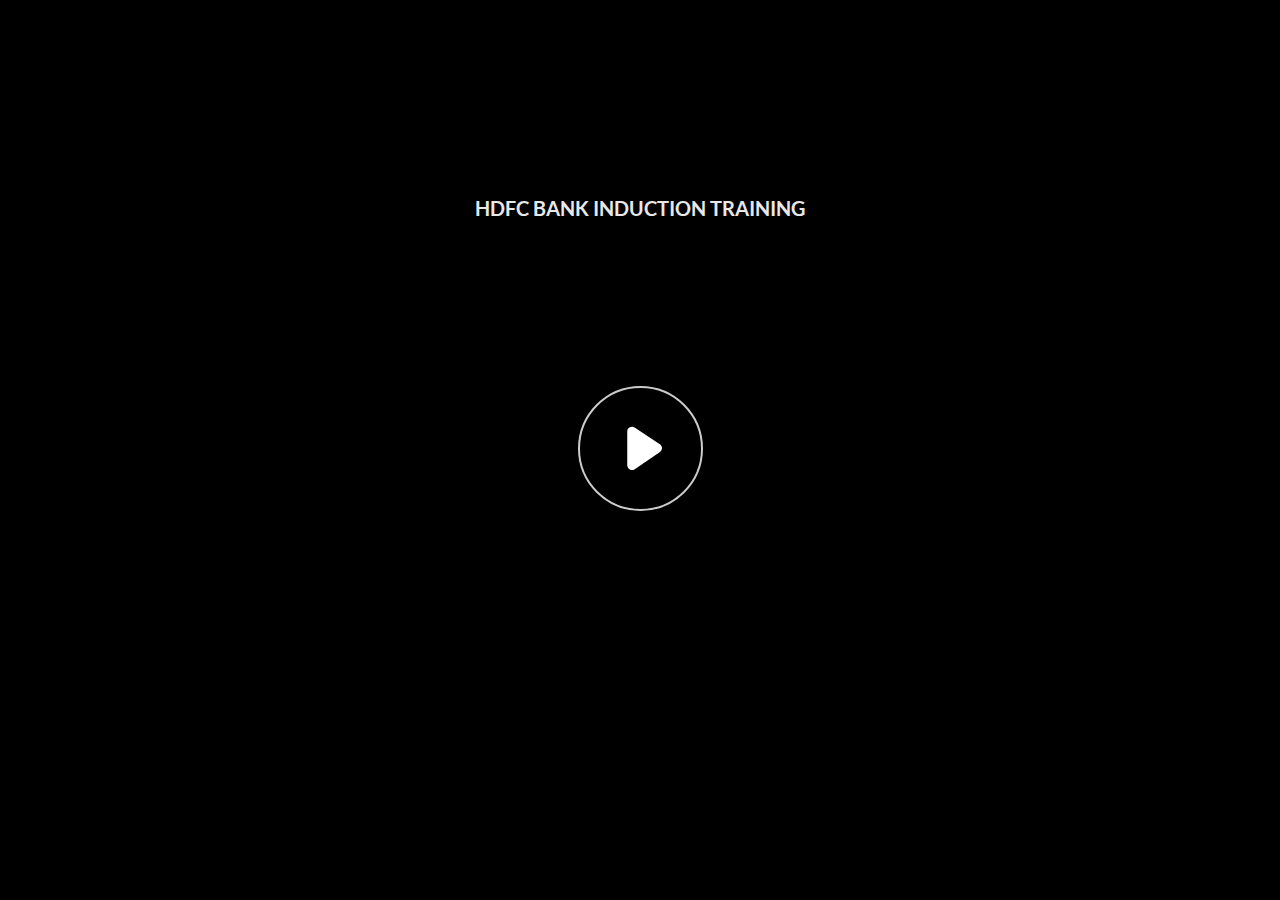
<file: index.html>
﻿<!doctype html>
<html lang="en-US">
<head>
  <meta charset="utf-8">
  <!-- Created using Storyline 360 - http://www.articulate.com  -->
  <!-- version: 3.71.29339.0 -->
  <title>HDFC BANK INDUCTION TRAINING</title>
  <meta http-equiv="x-ua-compatible" content="IE=edge"/>
  <meta name="viewport" content="width=device-width,initial-scale=1,user-scalable=no,shrink-to-fit=no,minimal-ui"/>
  <meta name="apple-mobile-web-app-capable" content="yes"/>
  <style>
    html, body { height: 100%; padding: 0; margin: 0 }
    #app { height: 100%; width: 100%; }
  </style>

  <script>
    window.DS = {};
    window.globals = {
      DATA_PATH_BASE: '',
      HAS_FRAME: true,
      HAS_SLIDE: true,

      lmsPresent: false,
      tinCanPresent: false,
      cmi5Present: false,
      aoSupport: false,
      scale: 'noscale',
      captureRc: false,
      browserSize: 'optimal',
      bgColor: '#FFFFFF',
      features: 'AccessibleVideo,ConnectionMessages,FullScreenToggle,InsertSvgPicture,LayerPresentAsDialog,MultipleQuizTracking,UpdatedScrollingPanels,UpdatedThemeEditor',
      themeName: 'unified',
      preloaderColor: '#8C8C8C',
      suppressAnalytics: false,
      productChannel: 'stable',
      publishSource: 'storyline',
      aid: 'aid|d13d8583-a3df-4112-bb4b-80dec82e8f7a',
      cid: 'f4d2c128-8d4c-4571-8607-385ae6ec117c',
      playerVersion: '3.71.29339.0',
      publishTimestamp: '2023-02-07T05:16:39.5298721Z',
      maxIosVideoElements: 10,
      connectionSettings: { message: 'You%20are%20offline.%20Trying%20to%20reconnect...', useDarkTheme: true },

      
      parseParams: function(qs) {
        if (window.globals.parsedParams != null) {
          return window.globals.parsedParams;
        }
        qs = (qs || window.location.search.substr(1)).split('+').join(' ');
        var params = {},
            tokens,
            re = /[?&]?([^=]+)=([^&]*)/g;

        while (tokens = re.exec(qs)) {
          params[decodeURIComponent(tokens[1]).trim()] =
            decodeURIComponent(tokens[2]).trim();
        }
        window.globals.parsedParams = params;
        return params;
      }

    };
  </script>
  <script>
    var isIe11 = ('ActiveXObject' in window || window.MSBlobBuilder != null)
      && window.msCrypto != null && !window.ActiveXObject;
    if (isIe11) {
      window.globals.unsupportedBrowser = true;
      document.write(atob('[base64]'));
    }
  </script>
  
  <script>window.THREE = { };</script>
  
</head>
<body style="background: #FFFFFF" class="cs-HTML theme-unified">
  <!-- 360 -->
  <script>!function(e){var i=/iPhone/i,o=/iPod/i,n=/iPad/i,t=/(?=.*\bAndroid\b)(?=.*\bMobile\b)/i,d=/Android/i,s=/(?=.*\bAndroid\b)(?=.*\bSD4930UR\b)/i,b=/(?=.*\bAndroid\b)(?=.*\b(?:KFOT|KFTT|KFJWI|KFJWA|KFSOWI|KFTHWI|KFTHWA|KFAPWI|KFAPWA|KFARWI|KFASWI|KFSAWI|KFSAWA)\b)/i,r=/IEMobile/i,h=/(?=.*\bWindows\b)(?=.*\bARM\b)/i,a=/BlackBerry/i,l=/BB10/i,p=/Opera Mini/i,f=/(CriOS|Chrome)(?=.*\bMobile\b)/i,u=/(?=.*\bFirefox\b)(?=.*\bMobile\b)/i,c=new RegExp("(?:Nexus 7|BNTV250|Kindle Fire|Silk|GT-P1000)","i"),w=function(e,i){return e.test(i)},A=function(e){var A=e||navigator.userAgent,v=A.split("[FBAN");if(void 0!==v[1]&&(A=v[0]),this.apple={phone:w(i,A),ipod:w(o,A),tablet:!w(i,A)&&w(n,A),device:w(i,A)||w(o,A)||w(n,A)},this.amazon={phone:w(s,A),tablet:!w(s,A)&&w(b,A),device:w(s,A)||w(b,A)},this.android={phone:w(s,A)||w(t,A),tablet:!w(s,A)&&!w(t,A)&&(w(b,A)||w(d,A)),device:w(s,A)||w(b,A)||w(t,A)||w(d,A)},this.windows={phone:w(r,A),tablet:w(h,A),device:w(r,A)||w(h,A)},this.other={blackberry:w(a,A),blackberry10:w(l,A),opera:w(p,A),firefox:w(u,A),chrome:w(f,A),device:w(a,A)||w(l,A)||w(p,A)||w(u,A)||w(f,A)},this.seven_inch=w(c,A),this.any=this.apple.device||this.android.device||this.windows.device||this.other.device||this.seven_inch,this.phone=this.apple.phone||this.android.phone||this.windows.phone,this.tablet=this.apple.tablet||this.android.tablet||this.windows.tablet,"undefined"==typeof window)return this},v=function(){var e=new A;return e.Class=A,e};"undefined"!=typeof module&&module.exports&&"undefined"==typeof window?module.exports=A:"undefined"!=typeof module&&module.exports&&"undefined"!=typeof window?module.exports=v():"function"==typeof define&&define.amd?define("isMobile",[],e.isMobile=v()):e.isMobile=v()}(this);
    window.isMobile.apple.tablet = window.isMobile.apple.tablet ||
      (navigator.platform === 'MacIntel' && navigator.maxTouchPoints > 1);
    window.isMobile.apple.device = window.isMobile.apple.device || window.isMobile.apple.tablet;
    window.isMobile.tablet = window.isMobile.tablet || window.isMobile.apple.tablet;
    window.isMobile.any = window.isMobile.any || window.isMobile.apple.tablet;
  </script>

  <div id="focus-sink" tabindex="-1"></div>

  <div id="preso"></div>
  <script>
    (function() {

      var classTypes = [ 'desktop', 'mobile', 'phone', 'tablet' ];

      var addDeviceClasses = function(prefix, testObj) {
        var curr, i;
        for (i = 0; i < classTypes.length; i++) {
          curr = classTypes[i];
          if (testObj[curr]) {
            document.body.classList.add(prefix + curr);
          }
        }
      };

      var params = window.globals.parseParams(),
          isDevicePreview = params.devicepreview === '1',
          isPhoneOverride = params.deviceType === 'phone' || (isDevicePreview && params.phone == '1'),
          isTabletOverride = (params.deviceType === 'tablet' || isDevicePreview) && !isPhoneOverride,
          isMobileOverride = isPhoneOverride || isTabletOverride;

      var deviceView = {
        desktop: !window.isMobile.any && !isMobileOverride,
        mobile: window.isMobile.any || isMobileOverride,
        phone: isPhoneOverride || (window.isMobile.phone && !isTabletOverride),
        tablet: isTabletOverride || window.isMobile.tablet
      };

      window.globals.deviceView = deviceView;
      window.isMobile.desktop = !window.isMobile.any;
      window.isMobile.mobile = window.isMobile.any;

      addDeviceClasses('view-', deviceView);

    })();
  </script>
  
  <script src='story_content/user.js' type=text/javascript></script>
  <div class="slide-loader"></div>

  <script>
    var doc = document, loader = doc.body.querySelector('.slide-loader'); [ 1, 2, 3 ].forEach(function(n) { var d = doc.createElement('div'); d.style.backgroundColor = window.globals.preloaderColor; d.classList.add('mobile-loader-dot'); d.classList.add('dot' + n); loader.appendChild(d); });
  </script>

  <div class="mobile-load-title-overlay" style="display: none">
    <div class="mobile-load-title">HDFC BANK INDUCTION TRAINING</div>
  </div>

  <div class="mobile-chrome-warning"></div>

  
<style>
  .warn-connection-dialog {
    display: none;
    background: transparent;
    pointer-events: none;
    position: fixed;
    left: 0;
    top: 0;
    width: 100%;
    height: 100%;
    z-index: 999;
  }

  .warn-connection-content {
    border-radius: 4px;
    background: white;
    border: 1px solid #E7E7E7;
    color: #333333;
    box-shadow: 0 2px 4px rgba(0, 0, 0, 0.25);
    transition: all 150ms ease-out;
    position: absolute;
    white-space: nowrap;
  }

  .view-phone.is-landscape .warn-connection-content {
    left: 23px;
    bottom: 23px;
  }

  .view-tablet.is-landscape .warn-connection-content {
    left: 50%;
    top: 20px;
    transform: translateX(-50%);
  }

  .is-portrait .warn-connection-content {
    transform: translate(-50%, calc(-100% - 15px));
  }

  .warn-connection-content p {
    display: inline-block;
    margin: 0 8px 0 0;
    line-height: 33px;
    font-size: 11px;
  }

  .warn-connection-content svg {
    position: relative;
    vertical-align: middle;
    margin: 0 2px 2px 8px;
  }

  .view-desktop .warn-connection-content {
    left: 1.5em;
    bottom: 1.5em;
  }

  .view-desktop .warn-connection-content p {
    font-size: 1.1em;
  }

  .is-offline .warn-connection-dialog {
    display: block;
  }

  .is-offline .cs-panel * {
    pointer-events: none !important;
  }

  .is-offline .cs-panel {
    pointer-events: all !important;
  }

  .is-offline #nav-controls * {
    pointer-events: none !important;
  }

  .is-offline #nav-controls {
    pointer-events: all !important;
  }
</style>

<div class="warn-connection-dialog">
  <div class="warn-connection-content">
    <svg width="17" height="15" viewBox="0 0 17 15" xmlns="http://www.w3.org/2000/svg">
      <path fill="#8F0000" stroke="white" d="M16.07,12.98 L15.88,12.23 L9.51,1.21 C8.97,0.26,7.6,0.26,7.06,1.21 L0.69,12.23 C0.15,13.16,0.81,14.36,1.91,14.36 H14.65 C15.47,14.36,16.05,13.7,16.07,12.98 Z"/>
      <path fill="white" stroke="white" d="M8.58,5.5 C8.35,5.28,8.5,5.35,8.21,5.32 C8.09,5.35,7.97,5.49,7.96,5.67 C7.97,5.79,7.98,5.92,7.98,6.04 L7.98,6.04 C7.99,6.17,8,6.31,8.01,6.43 L8.01,6.44 C8.03,6.92,8.06,7.41,8.09,7.9 L8.09,7.9 C8.12,8.39,8.14,8.88,8.17,9.37 C8.17,9.39,8.18,9.42,8.2,9.44 C8.23,9.46,8.25,9.47,8.28,9.47 C8.31,9.47,8.34,9.46,8.35,9.44 C8.37,9.43,8.38,9.4,8.39,9.35 L8.39,9.34 C8.39,9.24,8.4,9.15,8.4,9.05 L8.4,9.05 C8.41,8.96,8.41,8.86,8.42,8.75 C8.43,8.44,8.45,8.12,8.47,7.81 L8.47,7.81 C8.49,7.49,8.51,7.18,8.53,6.87 C8.55,6.46,8.56,6.05,8.59,5.64 L8.6,5.62 C8.6,5.57,8.59,5.53,8.58,5.5 L8.21,5.32 Z"/>
      <circle fill="white" stroke="white" cx="8.3" cy="11.35" r="0.3"/>
    </svg>
    <p>You are offline. Trying to reconnect...</p>
  </div>
</div>

<script>
  (function() {
    window.DS.connection = {
      warningShown: false,
      assets: {},
      loadingAssetGroup: false,
      retryDelay: 500
    };

    // @TODO this is POC code and can be cleaned up a bit more if we move forward
    // with the feature



    // The `window.globals.features` variable must be set in `webpack.dev.config` when testing locally - it is not enough
    // to have it in the data - but it must be set there as well.
    var useConnectionMessages = window.AbortController != null &&
      window.location.protocol != 'file:' &&
      window.globals.features.indexOf('ConnectionMessages') != -1;

    window.DS.connection.useConnectionMessages = useConnectionMessages

    var assetCount = 0;
    var checkLoadedId;
    var connectionSettings = window.globals.connectionSettings;

    if (useConnectionMessages && connectionSettings != null) {
      var contentEl = document.querySelector('.warn-connection-content');
      var messageEl = contentEl.querySelector('p')

      if (connectionSettings.useDarkTheme) {
        contentEl.style.borderColor = '#BABBBA';
        contentEl.style.backgroundColor = '#282828';
        contentEl.style.color = '#FFFFFF';
      }

      if (connectionSettings.message != null) {
        messageEl.textContent = window.decodeURIComponent(connectionSettings.message);
      }
    }

    function checkAssetsReady() {
      for (var i in DS.connection.assets) {
        if (!DS.connection.assets[i].success) {
          return false;
        }
      }
      return true;
    }

    function stopAssetGroup() {
      if (!useConnectionMessages) { return; }

      assetCount = 0;

      DS.connection.oldAssetGroup = DS.connection.assets;
      DS.connection.assets = {};
      DS.connection.loadingAssetGroup = false;
      clearInterval(checkLoadedId);
    }

    function startAssetGroup() {
      if (!useConnectionMessages) { return; }
      var ticks = 0;
      clearInterval(checkLoadedId);
      checkLoadedId = setInterval(function() {
        var loaded = 0;
        if (assetCount === 0 && loaded === 0) {
          clearInterval(checkLoadedId);
          return;
        }

        for (var i in DS.connection.assets) {
          if (DS.connection.assets[i].success) {
            loaded++;
          }
        }

        if (assetCount === loaded && checkAssetsReady()) {
          for (var i in DS.connection.assets) {
            if (DS.connection.assets[i].action) {
              DS.connection.assets[i].action();
            }
          }
          hideWarning();
          stopAssetGroup();
        }
      }, 100)
    }

    function requiredAsset(url, action, retry, type) {
      if (!useConnectionMessages) { return; }
      if (DS.connection.assets[url]) { return; }

      DS.connection.assets[url] = {
        success: false, action: action, retry: retry, type: type
      };
      assetCount = Object.keys(DS.connection.assets).length;
      if (!DS.connection.loadingAssetGroup) {
        startAssetGroup();
      }
      DS.connection.loadingAssetGroup = true;
    }

    function assetLoaded(url) {
      if (!useConnectionMessages) { return; }
      if (DS.connection.assets[url]) {
        DS.connection.assets[url].success = true;
      }
    }

    function assetFailed(url) {
      if (!useConnectionMessages) { return; }
      if (!DS.connection.assets[url]) {
        if (/\.js$/.test(url)) {
          setTimeout(function() {
            if (DS.connection.lastSlideLoaded != null) {
              DS.connection.lastSlideLoaded();
            }
          }, DS.connection.retryDelay);
        }
        return;
      }
      if (!DS.connection.warningShown) { showWarning(); }
      if (DS.connection.assets[url].retry) {
        setTimeout(function() {
          if (!DS.connection.assets[url].success) {
            DS.connection.assets[url].retry()
          }
        }, DS.connection.retryDelay);
      }
    }

    function hideWarning() {
      document.body.classList.remove('is-offline');
      DS.connection.warningShown = false;
    }
    DS.connection.hideWarning = hideWarning

    function showWarning(btn) {
      document.body.classList.add('is-offline')
      DS.connection.warningShown = true;
      updateWarningPosition();
    }

    function updateWarningPosition() {
      if (!DS.connection.warningShown) {
        return;
      }

      var isPortrait = document.body.classList.contains('is-portrait');
      var warningEl = document.querySelector('.warn-connection-content');

      if (isPortrait) {
        var slide = document.querySelector('.primary-slide');
        var slideRect = slide.getBoundingClientRect();

        warningEl.style.top = `${slideRect.top}px`
        warningEl.style.left = `${slideRect.left + slideRect.width / 2}px`
      } else {
        warningEl.style.top = null;
        warningEl.style.left = null;
      }

      window.requestAnimationFrame(updateWarningPosition);
    }

    // these will all be noops if the feature flag isn't set in
    // the data and `window.globals.features`
    DS.connection.requiredAsset = requiredAsset;
    DS.connection.assetLoaded = assetLoaded;
    DS.connection.assetFailed = assetFailed;
    DS.connection.stopAssetGroup = stopAssetGroup;
    DS.connection.startAssetGroup = startAssetGroup;
  })();
</script>


  <script>
    
    if (window.autoSpider && window.vInterfaceObject) {
      document.querySelector('.mobile-load-title-overlay').style.display = 'none';
    }
  </script>

  

  <link rel="stylesheet" href="html5/data/css/output.min.css" data-noprefix/>
</body>
<script src="html5/lib/scripts/bootstrapper.min.js"></script>
</html>
</file>
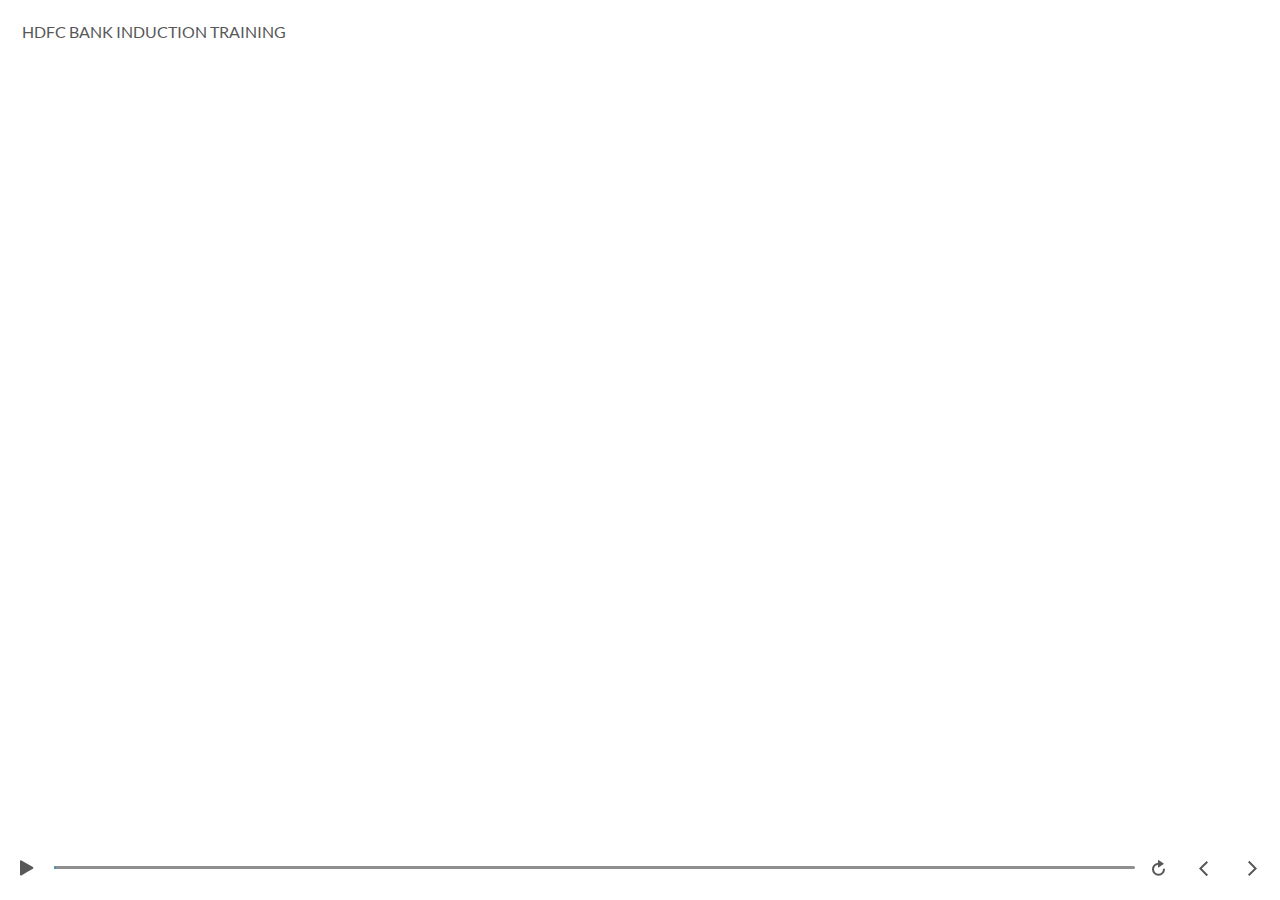
<file: index_lms.html>
<!doctype html>
<html lang="en-US">
<head>
  <meta charset="utf-8">
  <!-- Created using Storyline 360 - http://www.articulate.com  -->
  <!-- version: 3.71.29339.0 -->
  <title>HDFC BANK INDUCTION TRAINING</title>
  <meta http-equiv="x-ua-compatible" content="IE=edge"/>
  <meta name="viewport" content="width=device-width,initial-scale=1,user-scalable=no,shrink-to-fit=no,minimal-ui"/>
  <meta name="apple-mobile-web-app-capable" content="yes"/>
  <style>
    html, body { height: 100%; padding: 0; margin: 0 }
    #app { height: 100%; width: 100%; }
  </style>

  <script>
    window.DS = {};
    window.globals = {
      DATA_PATH_BASE: '',
      HAS_FRAME: true,
      HAS_SLIDE: true,

      lmsPresent: true,
      tinCanPresent: false,
      cmi5Present: false,
      aoSupport: false,
      scale: 'noscale',
      captureRc: false,
      browserSize: 'optimal',
      bgColor: '#FFFFFF',
      features: 'AccessibleVideo,ConnectionMessages,FullScreenToggle,InsertSvgPicture,LayerPresentAsDialog,MultipleQuizTracking,UpdatedScrollingPanels,UpdatedThemeEditor',
      themeName: 'unified',
      preloaderColor: '#8C8C8C',
      suppressAnalytics: false,
      productChannel: 'stable',
      publishSource: 'storyline',
      aid: 'aid|d13d8583-a3df-4112-bb4b-80dec82e8f7a',
      cid: 'f4d2c128-8d4c-4571-8607-385ae6ec117c',
      playerVersion: '3.71.29339.0',
      publishTimestamp: '2023-02-07T05:16:39.6283760Z',
      maxIosVideoElements: 10,
      connectionSettings: { message: 'You%20are%20offline.%20Trying%20to%20reconnect...', useDarkTheme: true },

      
      parseParams: function(qs) {
        if (window.globals.parsedParams != null) {
          return window.globals.parsedParams;
        }
        qs = (qs || window.location.search.substr(1)).split('+').join(' ');
        var params = {},
            tokens,
            re = /[?&]?([^=]+)=([^&]*)/g;

        while (tokens = re.exec(qs)) {
          params[decodeURIComponent(tokens[1]).trim()] =
            decodeURIComponent(tokens[2]).trim();
        }
        window.globals.parsedParams = params;
        return params;
      }

    };
  </script>
  <script>
    var isIe11 = ('ActiveXObject' in window || window.MSBlobBuilder != null)
      && window.msCrypto != null && !window.ActiveXObject;
    if (isIe11) {
      window.globals.unsupportedBrowser = true;
      document.write(atob('[base64]'));
    }
  </script>
  <script src="lms/scormdriver.js" charset="utf-8"></script>
  <script>window.THREE = { };</script>
  
</head>
<body style="background: #FFFFFF" class="cs-HTML theme-unified">
  <!-- 360 -->
  <script>!function(e){var i=/iPhone/i,o=/iPod/i,n=/iPad/i,t=/(?=.*\bAndroid\b)(?=.*\bMobile\b)/i,d=/Android/i,s=/(?=.*\bAndroid\b)(?=.*\bSD4930UR\b)/i,b=/(?=.*\bAndroid\b)(?=.*\b(?:KFOT|KFTT|KFJWI|KFJWA|KFSOWI|KFTHWI|KFTHWA|KFAPWI|KFAPWA|KFARWI|KFASWI|KFSAWI|KFSAWA)\b)/i,r=/IEMobile/i,h=/(?=.*\bWindows\b)(?=.*\bARM\b)/i,a=/BlackBerry/i,l=/BB10/i,p=/Opera Mini/i,f=/(CriOS|Chrome)(?=.*\bMobile\b)/i,u=/(?=.*\bFirefox\b)(?=.*\bMobile\b)/i,c=new RegExp("(?:Nexus 7|BNTV250|Kindle Fire|Silk|GT-P1000)","i"),w=function(e,i){return e.test(i)},A=function(e){var A=e||navigator.userAgent,v=A.split("[FBAN");if(void 0!==v[1]&&(A=v[0]),this.apple={phone:w(i,A),ipod:w(o,A),tablet:!w(i,A)&&w(n,A),device:w(i,A)||w(o,A)||w(n,A)},this.amazon={phone:w(s,A),tablet:!w(s,A)&&w(b,A),device:w(s,A)||w(b,A)},this.android={phone:w(s,A)||w(t,A),tablet:!w(s,A)&&!w(t,A)&&(w(b,A)||w(d,A)),device:w(s,A)||w(b,A)||w(t,A)||w(d,A)},this.windows={phone:w(r,A),tablet:w(h,A),device:w(r,A)||w(h,A)},this.other={blackberry:w(a,A),blackberry10:w(l,A),opera:w(p,A),firefox:w(u,A),chrome:w(f,A),device:w(a,A)||w(l,A)||w(p,A)||w(u,A)||w(f,A)},this.seven_inch=w(c,A),this.any=this.apple.device||this.android.device||this.windows.device||this.other.device||this.seven_inch,this.phone=this.apple.phone||this.android.phone||this.windows.phone,this.tablet=this.apple.tablet||this.android.tablet||this.windows.tablet,"undefined"==typeof window)return this},v=function(){var e=new A;return e.Class=A,e};"undefined"!=typeof module&&module.exports&&"undefined"==typeof window?module.exports=A:"undefined"!=typeof module&&module.exports&&"undefined"!=typeof window?module.exports=v():"function"==typeof define&&define.amd?define("isMobile",[],e.isMobile=v()):e.isMobile=v()}(this);
    window.isMobile.apple.tablet = window.isMobile.apple.tablet ||
      (navigator.platform === 'MacIntel' && navigator.maxTouchPoints > 1);
    window.isMobile.apple.device = window.isMobile.apple.device || window.isMobile.apple.tablet;
    window.isMobile.tablet = window.isMobile.tablet || window.isMobile.apple.tablet;
    window.isMobile.any = window.isMobile.any || window.isMobile.apple.tablet;
  </script>

  <div id="focus-sink" tabindex="-1"></div>

  <div id="preso"></div>
  <script>
    (function() {

      var classTypes = [ 'desktop', 'mobile', 'phone', 'tablet' ];

      var addDeviceClasses = function(prefix, testObj) {
        var curr, i;
        for (i = 0; i < classTypes.length; i++) {
          curr = classTypes[i];
          if (testObj[curr]) {
            document.body.classList.add(prefix + curr);
          }
        }
      };

      var params = window.globals.parseParams(),
          isDevicePreview = params.devicepreview === '1',
          isPhoneOverride = params.deviceType === 'phone' || (isDevicePreview && params.phone == '1'),
          isTabletOverride = (params.deviceType === 'tablet' || isDevicePreview) && !isPhoneOverride,
          isMobileOverride = isPhoneOverride || isTabletOverride;

      var deviceView = {
        desktop: !window.isMobile.any && !isMobileOverride,
        mobile: window.isMobile.any || isMobileOverride,
        phone: isPhoneOverride || (window.isMobile.phone && !isTabletOverride),
        tablet: isTabletOverride || window.isMobile.tablet
      };

      window.globals.deviceView = deviceView;
      window.isMobile.desktop = !window.isMobile.any;
      window.isMobile.mobile = window.isMobile.any;

      addDeviceClasses('view-', deviceView);

    })();
  </script>
  
  <script src='story_content/user.js' type=text/javascript></script>
  <div class="slide-loader"></div>

  <script>
    var doc = document, loader = doc.body.querySelector('.slide-loader'); [ 1, 2, 3 ].forEach(function(n) { var d = doc.createElement('div'); d.style.backgroundColor = window.globals.preloaderColor; d.classList.add('mobile-loader-dot'); d.classList.add('dot' + n); loader.appendChild(d); });
  </script>

  <div class="mobile-load-title-overlay" style="display: none">
    <div class="mobile-load-title">HDFC BANK INDUCTION TRAINING</div>
  </div>

  <div class="mobile-chrome-warning"></div>

  
<style>
  .warn-connection-dialog {
    display: none;
    background: transparent;
    pointer-events: none;
    position: fixed;
    left: 0;
    top: 0;
    width: 100%;
    height: 100%;
    z-index: 999;
  }

  .warn-connection-content {
    border-radius: 4px;
    background: white;
    border: 1px solid #E7E7E7;
    color: #333333;
    box-shadow: 0 2px 4px rgba(0, 0, 0, 0.25);
    transition: all 150ms ease-out;
    position: absolute;
    white-space: nowrap;
  }

  .view-phone.is-landscape .warn-connection-content {
    left: 23px;
    bottom: 23px;
  }

  .view-tablet.is-landscape .warn-connection-content {
    left: 50%;
    top: 20px;
    transform: translateX(-50%);
  }

  .is-portrait .warn-connection-content {
    transform: translate(-50%, calc(-100% - 15px));
  }

  .warn-connection-content p {
    display: inline-block;
    margin: 0 8px 0 0;
    line-height: 33px;
    font-size: 11px;
  }

  .warn-connection-content svg {
    position: relative;
    vertical-align: middle;
    margin: 0 2px 2px 8px;
  }

  .view-desktop .warn-connection-content {
    left: 1.5em;
    bottom: 1.5em;
  }

  .view-desktop .warn-connection-content p {
    font-size: 1.1em;
  }

  .is-offline .warn-connection-dialog {
    display: block;
  }

  .is-offline .cs-panel * {
    pointer-events: none !important;
  }

  .is-offline .cs-panel {
    pointer-events: all !important;
  }

  .is-offline #nav-controls * {
    pointer-events: none !important;
  }

  .is-offline #nav-controls {
    pointer-events: all !important;
  }
</style>

<div class="warn-connection-dialog">
  <div class="warn-connection-content">
    <svg width="17" height="15" viewBox="0 0 17 15" xmlns="http://www.w3.org/2000/svg">
      <path fill="#8F0000" stroke="white" d="M16.07,12.98 L15.88,12.23 L9.51,1.21 C8.97,0.26,7.6,0.26,7.06,1.21 L0.69,12.23 C0.15,13.16,0.81,14.36,1.91,14.36 H14.65 C15.47,14.36,16.05,13.7,16.07,12.98 Z"/>
      <path fill="white" stroke="white" d="M8.58,5.5 C8.35,5.28,8.5,5.35,8.21,5.32 C8.09,5.35,7.97,5.49,7.96,5.67 C7.97,5.79,7.98,5.92,7.98,6.04 L7.98,6.04 C7.99,6.17,8,6.31,8.01,6.43 L8.01,6.44 C8.03,6.92,8.06,7.41,8.09,7.9 L8.09,7.9 C8.12,8.39,8.14,8.88,8.17,9.37 C8.17,9.39,8.18,9.42,8.2,9.44 C8.23,9.46,8.25,9.47,8.28,9.47 C8.31,9.47,8.34,9.46,8.35,9.44 C8.37,9.43,8.38,9.4,8.39,9.35 L8.39,9.34 C8.39,9.24,8.4,9.15,8.4,9.05 L8.4,9.05 C8.41,8.96,8.41,8.86,8.42,8.75 C8.43,8.44,8.45,8.12,8.47,7.81 L8.47,7.81 C8.49,7.49,8.51,7.18,8.53,6.87 C8.55,6.46,8.56,6.05,8.59,5.64 L8.6,5.62 C8.6,5.57,8.59,5.53,8.58,5.5 L8.21,5.32 Z"/>
      <circle fill="white" stroke="white" cx="8.3" cy="11.35" r="0.3"/>
    </svg>
    <p>You are offline. Trying to reconnect...</p>
  </div>
</div>

<script>
  (function() {
    window.DS.connection = {
      warningShown: false,
      assets: {},
      loadingAssetGroup: false,
      retryDelay: 500
    };

    // @TODO this is POC code and can be cleaned up a bit more if we move forward
    // with the feature



    // The `window.globals.features` variable must be set in `webpack.dev.config` when testing locally - it is not enough
    // to have it in the data - but it must be set there as well.
    var useConnectionMessages = window.AbortController != null &&
      window.location.protocol != 'file:' &&
      window.globals.features.indexOf('ConnectionMessages') != -1;

    window.DS.connection.useConnectionMessages = useConnectionMessages

    var assetCount = 0;
    var checkLoadedId;
    var connectionSettings = window.globals.connectionSettings;

    if (useConnectionMessages && connectionSettings != null) {
      var contentEl = document.querySelector('.warn-connection-content');
      var messageEl = contentEl.querySelector('p')

      if (connectionSettings.useDarkTheme) {
        contentEl.style.borderColor = '#BABBBA';
        contentEl.style.backgroundColor = '#282828';
        contentEl.style.color = '#FFFFFF';
      }

      if (connectionSettings.message != null) {
        messageEl.textContent = window.decodeURIComponent(connectionSettings.message);
      }
    }

    function checkAssetsReady() {
      for (var i in DS.connection.assets) {
        if (!DS.connection.assets[i].success) {
          return false;
        }
      }
      return true;
    }

    function stopAssetGroup() {
      if (!useConnectionMessages) { return; }

      assetCount = 0;

      DS.connection.oldAssetGroup = DS.connection.assets;
      DS.connection.assets = {};
      DS.connection.loadingAssetGroup = false;
      clearInterval(checkLoadedId);
    }

    function startAssetGroup() {
      if (!useConnectionMessages) { return; }
      var ticks = 0;
      clearInterval(checkLoadedId);
      checkLoadedId = setInterval(function() {
        var loaded = 0;
        if (assetCount === 0 && loaded === 0) {
          clearInterval(checkLoadedId);
          return;
        }

        for (var i in DS.connection.assets) {
          if (DS.connection.assets[i].success) {
            loaded++;
          }
        }

        if (assetCount === loaded && checkAssetsReady()) {
          for (var i in DS.connection.assets) {
            if (DS.connection.assets[i].action) {
              DS.connection.assets[i].action();
            }
          }
          hideWarning();
          stopAssetGroup();
        }
      }, 100)
    }

    function requiredAsset(url, action, retry, type) {
      if (!useConnectionMessages) { return; }
      if (DS.connection.assets[url]) { return; }

      DS.connection.assets[url] = {
        success: false, action: action, retry: retry, type: type
      };
      assetCount = Object.keys(DS.connection.assets).length;
      if (!DS.connection.loadingAssetGroup) {
        startAssetGroup();
      }
      DS.connection.loadingAssetGroup = true;
    }

    function assetLoaded(url) {
      if (!useConnectionMessages) { return; }
      if (DS.connection.assets[url]) {
        DS.connection.assets[url].success = true;
      }
    }

    function assetFailed(url) {
      if (!useConnectionMessages) { return; }
      if (!DS.connection.assets[url]) {
        if (/\.js$/.test(url)) {
          setTimeout(function() {
            if (DS.connection.lastSlideLoaded != null) {
              DS.connection.lastSlideLoaded();
            }
          }, DS.connection.retryDelay);
        }
        return;
      }
      if (!DS.connection.warningShown) { showWarning(); }
      if (DS.connection.assets[url].retry) {
        setTimeout(function() {
          if (!DS.connection.assets[url].success) {
            DS.connection.assets[url].retry()
          }
        }, DS.connection.retryDelay);
      }
    }

    function hideWarning() {
      document.body.classList.remove('is-offline');
      DS.connection.warningShown = false;
    }
    DS.connection.hideWarning = hideWarning

    function showWarning(btn) {
      document.body.classList.add('is-offline')
      DS.connection.warningShown = true;
      updateWarningPosition();
    }

    function updateWarningPosition() {
      if (!DS.connection.warningShown) {
        return;
      }

      var isPortrait = document.body.classList.contains('is-portrait');
      var warningEl = document.querySelector('.warn-connection-content');

      if (isPortrait) {
        var slide = document.querySelector('.primary-slide');
        var slideRect = slide.getBoundingClientRect();

        warningEl.style.top = `${slideRect.top}px`
        warningEl.style.left = `${slideRect.left + slideRect.width / 2}px`
      } else {
        warningEl.style.top = null;
        warningEl.style.left = null;
      }

      window.requestAnimationFrame(updateWarningPosition);
    }

    // these will all be noops if the feature flag isn't set in
    // the data and `window.globals.features`
    DS.connection.requiredAsset = requiredAsset;
    DS.connection.assetLoaded = assetLoaded;
    DS.connection.assetFailed = assetFailed;
    DS.connection.stopAssetGroup = stopAssetGroup;
    DS.connection.startAssetGroup = startAssetGroup;
  })();
</script>


  <script>
    
    if (window.autoSpider && window.vInterfaceObject) {
      document.querySelector('.mobile-load-title-overlay').style.display = 'none';
    }
  </script>

  

  <link rel="stylesheet" href="html5/data/css/output.min.css" data-noprefix/>
</body>
<script src="html5/lib/scripts/bootstrapper.min.js"></script>
</html>
</file>
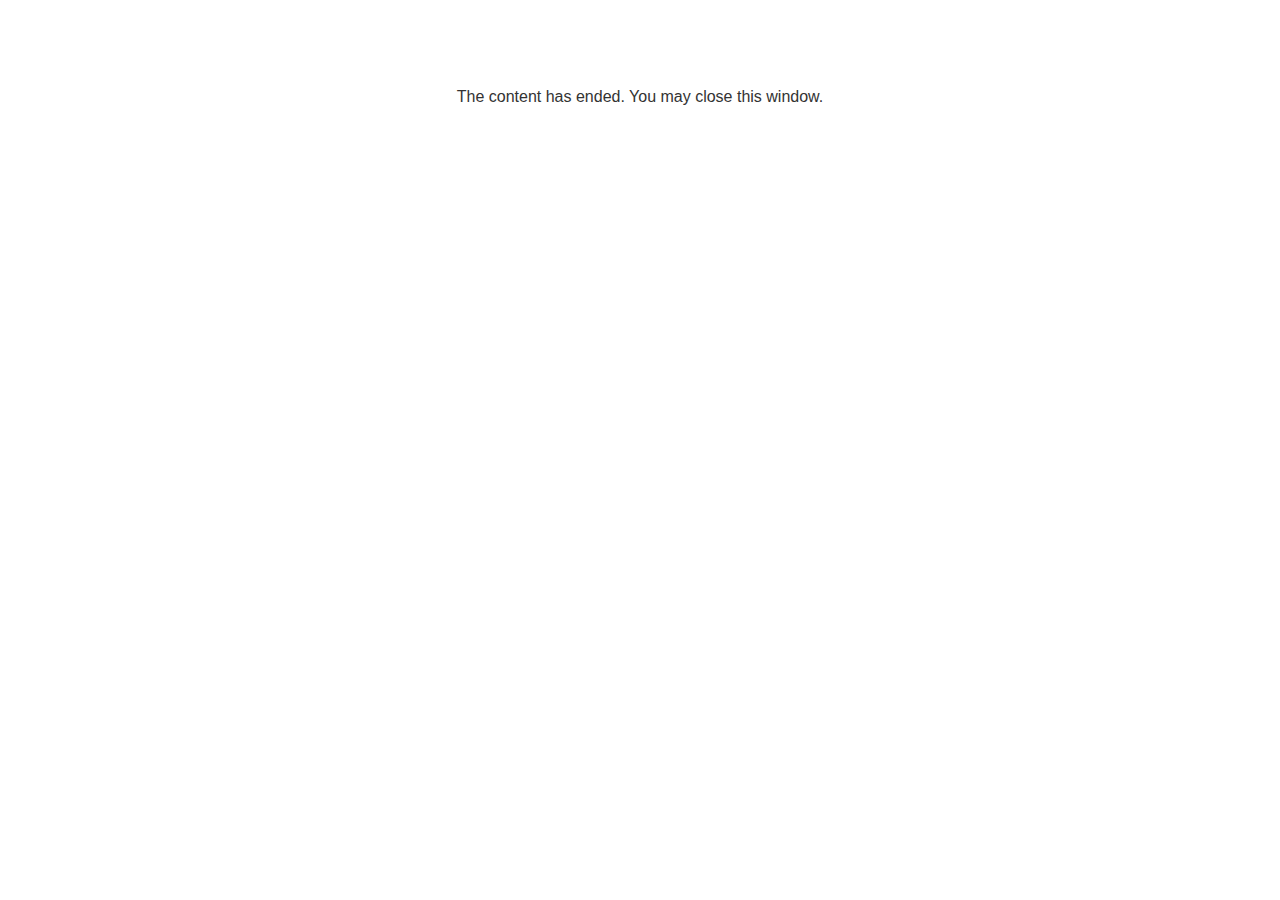
<file: lms/goodbye.html>
<!doctype html>
<html>
<body style="background-color: #ffffff;">

<p role="alert" style="color: #333333;font-family: Lato, articulate, tahoma, arial;font-size: medium;text-align: center;">
<br><br><br><br>
The content has ended. You may close this window.
</p>

</body>
</html>
</file>
<file: html5/data/css/output.min.css>
@font-face {
  font-family: 'LatoBold Charset1_ BoldDE179155';
  src: url('[data-uri]');
  font-style: normal;
  font-weight: normal;
}
@font-face {
  font-family: 'Lato Charset1_ 66G7vFecCED5CC9B';
  src: url('[data-uri]');
  font-style: normal;
  font-weight: normal;
}
@font-face {
  font-family: 'Open Sans Charset1_ 6fVE3EF630B';
  src: url('[data-uri]');
  font-style: normal;
  font-weight: normal;
}
@font-face {
  font-family: 'Open SansBold CharsBold379F8AE8';
  src: url('[data-uri]');
  font-style: normal;
  font-weight: normal;
}
@font-face {
  font-family: 'Symbol Charset1_ 645X8c5E255A29';
  src: url('[data-uri]');
  font-style: normal;
  font-weight: normal;
}
@font-face {
  font-family: 'Open SansItalic CItalicB1BAC312';
  src: url('[data-uri]');
  font-style: normal;
  font-weight: normal;
}
@font-face {
  font-family: 'Open Sans Charset0_v9TY33EDE6F2';
  src: url('[data-uri]');
  font-style: normal;
  font-weight: normal;
}
@font-face {
  font-family: 'Open SansBold CharsBoldE47A47C6';
  src: url('[data-uri]');
  font-style: normal;
  font-weight: normal;
}
@font-face {
  font-family: 'Symbol Charset0_v5lJRVOBDCB5E16';
  src: url('[data-uri]');
  font-style: normal;
  font-weight: normal;
}
@font-face {
  font-family: 'Open SansItalic CItalicC6FA076B';
  src: url('[data-uri]');
  font-style: normal;
  font-weight: normal;
}
.cs-HTML {
  background: rgba(255, 255, 255, 1);
}
.cs-pxabnsnfns11110000001 .cs-infopanel  {
  box-shadow: 0 1px 0 rgba(0, 0, 0, 0);
  background: rgba(255, 255, 255, 1);
}
.cs-pxabnsnfns11110000001 .cs-infopanel .cs-link {
  color: rgba(88, 88, 88, 1);
}
.cs-pxabnsnfns11110000001 .cs-infopanel .cs-link:hover {
  color: rgba(255, 255, 255, 1);
}
.cs-pxabnsnfns11110000001 .cs-infopanel .cs-name {
  color: rgba(68, 68, 68, 1);
}
.cs-pxabnsnfns11110000001 .cs-infopanel .cs-title {
  color: rgba(153, 153, 153, 1);
}
.cs-pxabnsnfns11110000001 .cs-infopanelpopup  {
  box-shadow: 0 1px 0 rgba(0, 0, 0, 0);
  background: rgba(0, 0, 0, 0);
}
.cs-pxabnsnfns11110000001 .cs-infopanelpopup .cs-link {
  color: rgba(255, 0, 0, 1);
}
.cs-pxabnsnfns11110000001 .cs-infopanelpopup .cs-link:hover {
  color: rgba(255, 255, 255, 1);
}
.cs-pxabnsnfns11110000001 .cs-infopanelpopup .cs-name {
  color: rgba(255, 255, 255, 1);
}
.cs-pxabnsnfns11110000001 .cs-infopanelpopup .cs-bio {
  color: rgba(88, 88, 88, 1);
}
.cs-pxabnsnfns11110000001 .cs-timer  {
  color: rgba(88, 88, 88, 1);
}
.cs-pxabnsnfns11110000001 .cs-duration stop:first-child {
  stop-color: rgba(220, 220, 220, 1);
}
.cs-pxabnsnfns11110000001 .cs-duration stop:last-child {
  stop-color: rgba(220, 220, 220, 1);
}
.cs-pxabnsnfns11110000001 .cs-elapsed stop:first-child {
  stop-color: rgba(254, 227, 71, 1);
}
.cs-pxabnsnfns11110000001 .cs-elapsed stop:last-child {
  stop-color: rgba(254, 227, 71, 1);
}
.cs-pxabnsnfns11110000001 .cs-timer .cs-pie .cs-innerstroke {
  stroke: rgba(199, 199, 199, 1);
}
.cs-pxabnsnfns11110000001 .cs-timer .cs-pie .cs-innerborder {
  stroke: rgba(255, 255, 255, 1);
}
.cs-pxabnsnfns11110000001 .cs-window  {
  box-shadow: 0 8px 5px rgba(0, 0, 0, 0.2);
  border-color: rgba(49, 99, 0, 1);
  background: rgba(250, 250, 250, 1);
  color: rgba(70, 70, 70, 1);
}
.cs-pxabnsnfns11110000001 .cs-window .cs-diva {
  border-color: rgba(0, 0, 0, 0);
}
.cs-pxabnsnfns11110000001 .cs-window .cs-divb {
  border-color: rgba(0, 0, 0, 0);
}
.cs-pxabnsnfns11110000001 .cs-editor .cs-editor-slide {
  color: rgba(255, 255, 255, 1);
}
.cs-pxabnsnfns11110000001 .cs-editor .cs-editor-html {
  color: rgba(70, 70, 70, 1);
}
.cs-pxabnsnfns11110000001 .cs-editor .cs-editor-button {
  text-shadow: 0 1px 0 rgba(0, 0, 0, 0);
  color: rgba(255, 255, 255, 1);
  border-color: rgba(33, 68, 0, 1);
  background: rgba(60, 124, 0, 1);
}
.cs-pxabnsnfns11110000001 .cs-editor .cs-editor-button:hover {
  background: rgba(66, 142, 0, 1);
}
.cs-pxabnsnfns11110000001 .cs-editor .cs-editor-button:active {
  background: rgba(46, 93, 0, 1);
}
.cs-pxabnsnfns11110000001 .cs-listitem  {
  color: rgba(70, 70, 70, 1);
  border-color: none;
  border: 1px solid transparent;
}
.cs-pxabnsnfns11110000001 .cs-listitem:hover {
  background: rgba(0, 0, 0, 0.05);
  border-color: rgba(142, 143, 142, 1) !important;
  border-width: 1px;
  border-radius: 2px;
  border-style: solid;
  box-sizing: border-box;
}
.cs-pxabnsnfns11110000001 .cs-listitem.hover {
  background: rgba(0, 0, 0, 0.05);
  border-color: rgba(142, 143, 142, 1) !important;
  border-width: 1px;
  border-radius: 2px;
  border-style: solid;
  box-sizing: border-box;
}
.cs-pxabnsnfns11110000001 .cs-glossary  {
  color: rgba(70, 70, 70, 1);
}
.cs-pxabnsnfns11110000001 .cs-glossary .cs-scrolling-panel {
  background: rgba(0, 0, 0, 0);
}
.cs-pxabnsnfns11110000001 .cs-glossary .cs-term.cs-selected .cs-choice-list-trigger {
  color: rgba(255, 255, 255, 1);
  background: rgba(255, 255, 255, 1);
}
.cs-pxabnsnfns11110000001 .cs-glossary .cs-term.cs-selected .cs-choice-list-trigger:focus {
  color: rgba(255, 255, 255, 1);
  background: rgba(255, 255, 255, 1);
}
.cs-pxabnsnfns11110000001 .cs-glossary .cs-term:hover .cs-choice-list-trigger {
  background: rgba(70, 70, 70, 1);
}
.cs-pxabnsnfns11110000001 .cs-glossary .cs-term.hover .cs-choice-list-trigger {
  background: rgba(70, 70, 70, 1);
}
.cs-pxabnsnfns11110000001 .cs-glossary .cs-term .cs-choice-list-trigger:focus {
  background: rgba(70, 70, 70, 1);
}
.cs-pxabnsnfns11110000001 .cs-glossary .cs-diva {
  border-color: rgba(0, 0, 0, 0);
}
.cs-pxabnsnfns11110000001 .cs-glossary .cs-divb {
  border-color: rgba(0, 0, 0, 0);
}
.cs-pxabnsnfns11110000001 .cs-glossary .cs-divc {
  border-color: rgba(0, 0, 0, 0);
}
.cs-pxabnsnfns11110000001 .cs-glossary .cs-heading {
  color: rgba(44, 47, 48, 1);
  font-weight: 700;
}
.note-content p span {
  color: rgba(70, 70, 70, 1);
  line-height: 1.4em;
  font-size: 103.769%;
}
.cs-pxabnsnfns11110000001 .cs-resource .cs-separator {
  border-color: rgba(0, 0, 0, 0);
}
.cs-pxabnsnfns11110000001 .cs-outline  {
  color: rgba(45, 45, 45, 1);
}
.cs-pxabnsnfns11110000001 .cs-outline .cs-diva {
  border-color: rgba(0, 0, 0, 0);
}
.cs-pxabnsnfns11110000001 .cs-outline .cs-divb {
  border-color: rgba(0, 0, 0, 0);
}
.cs-pxabnsnfns11110000001 .cs-outline .cs-divc {
  border-color: rgba(0, 0, 0, 0);
}
.cs-pxabnsnfns11110000001 .cs-outline .cs-search-filter:hover {
  color: rgba(0, 0, 0, 0);
}
.cs-pxabnsnfns11110000001 .cs-outline .cs-search-filter.hover {
  color: rgba(0, 0, 0, 0);
}
.cs-pxabnsnfns11110000001 .cs-transcript  {
  color: rgba(255, 255, 255, 1);
}
.cs-pxabnsnfns11110000001 .cs-transcript .cs-div {
  border-color: rgba(0, 0, 0, 0);
}
.cs-pxabnsnfns11110000001 .cs-tabs:not(.topmenu-item) {
  color: rgba(39, 43, 44, 1);
}
.cs-pxabnsnfns11110000001 .cs-tabs .cs-inner-button:not(.topmenu-item) {
  text-shadow: 0 1px 0 rgba(0, 0, 0, 0);
}
.cs-pxabnsnfns11110000001 .cs-tabs:hover:not(.topmenu-item) {
  color: rgba(39, 43, 44, 1);
}
.cs-pxabnsnfns11110000001 .cs-tabs.cs-selected {
  background: rgba(0, 0, 0, 0);
  color: rgba(39, 43, 44, 1);
}
.cs-pxabnsnfns11110000001 .cs-seekcontrol  {
  background: rgba(0, 0, 0, 0);
  border-color: rgba(0, 0, 0, 0);
}
.cs-pxabnsnfns11110000001 .cs-seekcontrol .cs-button:hover .cs-icon {
  fill: rgba(255, 255, 255, 1);
}
.cs-pxabnsnfns11110000001 .cs-seekcontrol .cs-button.hover .cs-icon {
  fill: rgba(255, 255, 255, 1);
}
.cs-pxabnsnfns11110000001 .cs-seekcontrol .cs-button .cs-icon-shadow {
  fill: rgba(0, 0, 0, 0);
}
.cs-pxabnsnfns11110000001 .cs-seekcontrol .cs-button .cs-icon {
  fill: rgba(140, 140, 140, 1);
}
.cs-pxabnsnfns11110000001 .cs-seekcontrol .cs-seek .cs-fill {
  background: rgba(255, 255, 255, 0.6);
}
.cs-pxabnsnfns11110000001 .cs-seekcontrol .cs-seek {
  background: rgba(142, 143, 142, 1);
  border-color: rgba(0, 0, 0, 0);
}
.cs-pxabnsnfns11110000001 .cs-searchinput .cs-input {
  color: rgba(70, 70, 70, 1);
  border-color: rgba(0, 0, 0, 0);
  background: rgba(0, 0, 0, 0.05);
}
.cs-pxabnsnfns11110000001 .cs-searchinput .cs-input:focus {
  color: rgba(44, 47, 48, 1);
  background: rgba(41, 41, 41, 1);
}
.cs-pxabnsnfns11110000001 .cs-searchinput .cs-input:hover {
  box-shadow: inset 0 0 1px 0 rgba(69, 126, 19, 0);
}
.cs-pxabnsnfns11110000001 .cs-searchinput .cs-input.hover {
  box-shadow: inset 0 0 1px 0 rgba(69, 126, 19, 0);
}
.cs-pxabnsnfns11110000001 .cs-searchinput .cs-button .cs-icon {
  fill: rgba(88, 88, 88, 1);
}
.cs-pxabnsnfns11110000001 .cs-searchinput .cs-button:hover {
  fill: rgba(63, 133, 0, 1);
}
.cs-pxabnsnfns11110000001 .cs-searchinput .cs-button.hover {
  fill: rgba(63, 133, 0, 1);
}
.cs-pxabnsnfns11110000001 .cs-menu  {
  box-shadow: 0 1px 0 rgba(0, 0, 0, 0);
  background: rgba(250, 250, 250, 1);
}
.cs-pxabnsnfns11110000001 .cs-topmenu-item.active .cs-tab {
  background: rgba(250, 250, 250, 1);
}
.cs-pxabnsnfns11110000001 .cs-logo  {
  box-shadow: 0 1px 0 rgba(37, 75, 0, 1);
  background: rgba(255, 255, 255, 0);
}
.cs-pxabnsnfns11110000001 .cs-checkbox  {
  color: rgba(255, 255, 255, 1);
}
.cs-pxabnsnfns11110000001 .cs-checkbox:hover {
  border-color: rgba(175, 221, 130, 1);
}
.cs-pxabnsnfns11110000001 .cs-checkbox.hover {
  border-color: rgba(175, 221, 130, 1);
}
.cs-pxabnsnfns11110000001 .cs-checkbox .cs-box {
  color: rgba(255, 255, 255, 1);
  border-color: rgba(42, 83, 0, 1);
}
.cs-pxabnsnfns11110000001 .cs-checkbox .cs-box:checked::after {
  color: rgba(43, 196, 0, 1);
}
.cs-pxabnsnfns11110000001 .cs-button  {
  text-shadow: 0 1px 0 rgba(0, 0, 0, 0);
  color: rgba(88, 88, 88, 1);
  border-color: rgba(0, 0, 0, 0);
  background: rgba(0, 0, 0, 0);
  box-shadow: 0 1px 0 rgba(0, 0, 0, 0);
}
.cs-pxabnsnfns11110000001 .cs-button .cs-icon {
  fill: rgba(88, 88, 88, 1);
}
.cs-pxabnsnfns11110000001 .cs-button .cs-icon-shadow {
  fill: rgba(0, 0, 0, 0);
}
.cs-pxabnsnfns11110000001 .cs-button:hover {
  background: rgba(39, 43, 44, 1);
}
.cs-pxabnsnfns11110000001 .cs-button.hover {
  background: rgba(39, 43, 44, 1);
}
.cs-pxabnsnfns11110000001 .cs-button:active {
  background: rgba(0, 0, 0, 0);
}
.cs-pxabnsnfns11110000001 .cs-button.cs-disabled:hover {
  background: rgba(0, 0, 0, 0);
}
.cs-pxabnsnfns11110000001 .cs-button.cs-disabled.hover {
  background: rgba(0, 0, 0, 0);
}
.cs-pxabnsnfns11110000001 .cs-button.cs-disabled:active {
  background: rgba(0, 0, 0, 0);
}
.cs-pxabnsnfns11110000001 .cs-button.cs-volume:hover {
  background: rgba(0, 0, 0, 0);
}
.cs-pxabnsnfns11110000001 .cs-button.cs-volume.hover {
  background: rgba(0, 0, 0, 0);
}
.cs-pxabnsnfns11110000001 .cs-button.cs-volume:active {
  background: rgba(0, 0, 0, 0);
}
.cs-pxabnsnfns11110000001.cs-base  {
  color: rgba(88, 88, 88, 1);
  border-color: rgba(255, 255, 255, 0);
  background: rgba(255, 255, 255, 1);
}
.cs-pxabnsnfns11110000001.cs-base .cs-separator .cs-diva {
  background: rgba(250, 250, 250, 1);
}
.cs-pxabnsnfns11110000001.cs-base .cs-separator .cs-divb {
  background: rgba(0, 0, 0, 0);
}
.cs-pxabnsnfns11110000001.cs-base .cs-topmenu-item.active .cs-tab {
  border-color: rgba(250, 250, 250, 1);
}
.cs-pxabnsnfns11110000001.cs-base .cs-topmenu-item.active .cs-panel {
  border-color: rgba(250, 250, 250, 1);
}
.cs-pxabnsnfns11110000001.cs-base .cs-left {
  background: rgba(250, 250, 250, 1);
}
.cs-pxabnsnfns11110000001.cs-base .cs-area-primary .cs-slide-container {
  background: rgba(255, 255, 255, 1);
}
.cs-pxabnsnfns11110000001.cs-base.cs-custom-theme .cs-brandhighlight-bg {
  background: rgba(72, 147, 184, 1) !important;
}
.cs-pxabnsnfns11110000001.cs-base.cs-custom-theme .cs-brandhighlight-secondary-bg {
  background: rgba(72, 147, 184, 1) !important;
}
.cs-pxabnsnfns11110000001.cs-base.cs-custom-theme .cs-brandhighlight-border {
  border-color: rgba(72, 147, 184, 1) !important;
}
.cs-pxabnsnfns11110000001.cs-base.cs-custom-theme .cs-brandhighlight-text {
  color: rgba(72, 147, 184, 1) !important;
}
.cs-pxabnsnfns11110000001.cs-base.cs-custom-theme .cs-brandhighlight-fill {
  fill: rgba(72, 147, 184, 1) !important;
}
.cs-pxabnsnfns11110000001.cs-base.cs-custom-theme .cs-listitem.cs-selected {
  background-color: rgba(0, 0, 0, 0.05) !important;
}
.cs-pxabnsnfns11110000001 .cs-volume::-moz-range-thumb {
  border-color: rgba(43, 85, 0, 1);
  box-shadow: inset 0 0 1px 0 rgba(43, 85, 0, 1);
  background: rgba(255, 255, 255, 1);
}
.cs-pxabnsnfns11110000001 .cs-volume::-ms-thumb {
  border-color: rgba(43, 85, 0, 1);
  box-shadow: inset 0 0 1px 0 rgba(43, 85, 0, 1);
  background: rgba(255, 255, 255, 1);
}
.cs-pxabnsnfns11110000001 .cs-volume::-webkit-slider-thumb {
  border-color: rgba(43, 85, 0, 1);
  box-shadow: inset 0 0 1px 0 rgba(43, 85, 0, 1);
  background: rgba(255, 255, 255, 1);
}
.cs-pxabnsnfns11110000001 .cs-volume::-moz-range-track {
  border-color: rgba(66, 140, 1, 1);
  background: rgba(142, 143, 142, 1);
}
.cs-pxabnsnfns11110000001 .cs-volume::-ms-track {
  border-color: rgba(66, 140, 1, 1);
  background: rgba(142, 143, 142, 1);
}
.cs-pxabnsnfns11110000001 .cs-volume::-webkit-slider-runnable-track {
  border-color: rgba(66, 140, 1, 1);
  background: rgba(142, 143, 142, 1);
}
body.show-focus .tab-focus-box {
  box-shadow: 0 0 0 1px rgba(255, 255, 0, 1), 0 0 0 3px rgba(0, 32, 96, 1), 0 0 5px 5px rgba(255, 255, 0, 1);
  border-color: transparent;
  outline: 2px transparent solid;
}
.skipnav {
  box-shadow: 0 0 0 1px rgba(255, 255, 0, 1), 0 0 0 3px rgba(0, 32, 96, 1), 0 0 5px 5px rgba(255, 255, 0, 1);
  border-color: transparent;
  outline: 2px transparent solid;
}
.cs-pxabnsnfns11110000001 .cs-listitem:hover {
  color: none;
}
.cs-pxabnsnfns11110000001 .cs-listitem.hover {
  color: none;
}
.cs-pxabnsnfns11110000001 .cs-listitem.cs-viewed {
  color: #464646;
}
.cs-pxabnsnfns11110000001 .cs-listitem {
  color: #464646;
}
.cs-pxabnsnfns11110000001 .cs-listitem:hover .cs-icon-carrot * {
  fill: none;
}
.cs-pxabnsnfns11110000001 .cs-listitem.hover .cs-icon-carrot * {
  fill: none;
}
.cs-pxabnsnfns11110000001 .cs-listitem .cs-icon-carrot {
  color: none;
  top: calc(3px);
}
.cs-pxabnsnfns11110000001 .cs-listitem .cs-icon-carrot .cs-shadow {
  color: #2C2F30;
}
.cs-pxabnsnfns11110000001 .item-collapsible .is-scene {
  color: #2C2F30 !important;
  font-weight: 700;
}
.cs-pxabnsnfns11110000001 .is-scene .cs-icon-carrot * {
  color: #2C2F30 !important;
  font-weight: 700;
}
.cs-pxabnsnfns11110000001 .is-scene:not(.outline-links-collapse) > a {
  color: #2C2F30;
}
.cs-pxabnsnfns11110000001 .is-scene:not(.outline-links-collapse) .cs-icon-carrot * {
  fill: none !important;
  color: #2C2F30 !important;
}
.cs-pxabnsnfns11110000001 .tabs, .cs-pxabnsnfns11110000001 .cs-logo {
  border-bottom: 1px solid rgba(142, 143, 142, 1);
}
.cs-pxabnsnfns11110000001 .area-secondary-wrapper:after {
  background-image: url('[data-uri]');
  background-size: 100%;
}
.cs-pxabnsnfns11110000001 .panel-footer {
  background: #FAFAFA;
}
.cs-pxabnsnfns11110000001 #outline-search {
  background: rgba(0, 0, 0, 0.05);
  border-color: rgba(142, 143, 142, 1);
  border-width: 1px;
  border-style: solid;
}
.cs-pxabnsnfns11110000001 .topmenu-panel #outline-search {
  background: #EAEAEA;
}
.cs-pxabnsnfns11110000001 .search-icon circle, .cs-pxabnsnfns11110000001 .search-icon path {
  stroke: #585858;
}
.cs-pxabnsnfns11110000001 #outline-search input[type   =search] {
  color: #2C2F30;
}
.cs-pxabnsnfns11110000001 #outline-search ::-webkit-input-placeholder {
  color: #464646 !important;
}
.cs-pxabnsnfns11110000001 #outline-search :-ms-input-placeholder {
  color: #464646 !important;
}
.cs-pxabnsnfns11110000001 #outline-search ::-moz-placeholder {
  color: #464646 !important;
  opacity: 1;
}
.cs-pxabnsnfns11110000001 .cs-topmenu-item.active, body:not(.is-touchable-tablet) .cs-pxabnsnfns11110000001 .cs-topmenu-item:hover {
  color: #272B2C;
}
.cs-pxabnsnfns11110000001 .cs-topmenu-item.button-tapped {
  color: #272B2C;
}
.cs-pxabnsnfns11110000001 .cs-topmenu-item.active .cs-tab, .cs-pxabnsnfns11110000001 .cs-topmenu-item .cs-tab {
  background: transparent !important;
  border: none !important;
}
.cs-pxabnsnfns11110000001 .top-tabs-drop-icon div {
  background: #585858;
}
.cs-pxabnsnfns11110000001 .cs-panel.topmenu-panel .panel-content, .cs-pxabnsnfns11110000001 .top-tabs-drop {
  background: #FAFAFA;
}
.cs-pxabnsnfns11110000001 .cs-topmenu-item.active .cs-panel {
  background: #FAFAFA;
}
.cs-pxabnsnfns11110000001 .cs-menu.topmenu-panel, .cs-pxabnsnfns11110000001 .top-tabs-drop {
  border: 1px solid rgba(250, 250, 250, 1) !important;
  border-radius: 3px;
}
.cs-pxabnsnfns11110000001 .resources .resources-list a:hover {
  background: rgba(0, 0, 0, 0.05);
}
body:not(.is-touchable-tablet) .cs-pxabnsnfns11110000001 .resources .resources-list a:hover {
  background: rgba(0, 0, 0, 0.05);
}
.cs-pxabnsnfns11110000001 .resources .resources-list a.hover {
  background: rgba(0, 0, 0, 0.05);
}
body:not(.is-touchable-tablet) .cs-pxabnsnfns11110000001 .resources .resources-list a.hover {
  background: rgba(0, 0, 0, 0.05);
}
.cs-pxabnsnfns11110000001 .resources .resources-list a.button-tapped {
  background: rgba(0, 0, 0, 0.05);
}
.cs-pxabnsnfns11110000001 .cs-icon path, .cs-pxabnsnfns11110000001 .cs-icon rect, .cs-pxabnsnfns11110000001 .cs-icon polygon, .cs-pxabnsnfns11110000001 .menu-icon-wrapper.menu-icon-wrapper-hover path {
  fill: #585858;
}
.cs-pxabnsnfns11110000001 .cs-icon .icon-stroke-only {
  fill: none !important;
  stroke: #585858 !important;
}
body:not(.is-touchable-tablet) .cs-pxabnsnfns11110000001 .cs-button:hover .cs-icon path, body:not(.is-touchable-tablet) .cs-pxabnsnfns11110000001 .cs-button:hover .cs-icon rect, body:not(.is-touchable-tablet) .cs-pxabnsnfns11110000001 .cs-button:hover .cs-icon polygon {
  fill: #272B2C;
}
body:not(.is-touchable-tablet) .cs-pxabnsnfns11110000001 .cs-tabs:hover .search-icon circle, body:not(.is-touchable-tablet) .cs-pxabnsnfns11110000001 .cs-tabs:hover .search-icon path {
  stroke: #272B2C;
}
.cs-pxabnsnfns11110000001 .cs-button.button-tapped .cs-icon path, .cs-pxabnsnfns11110000001 .cs-button.button-tapped .cs-icon rect, .cs-pxabnsnfns11110000001 .cs-button.button-tapped .cs-icon polygon {
  fill: #272B2C;
}
body:not(.is-touchable-tablet) .cs-pxabnsnfns11110000001 .cs-button:hover .cs-icon .icon-stroke-only {
  fill: none !important;
  stroke: #272B2C !important;
}
.cs-pxabnsnfns11110000001 .cs-button:button-tapped .cs-icon .icon-stroke-only {
  fill: none !important;
  stroke: #272B2C !important;
}
.cs-pxabnsnfns11110000001 .menu-icon-wrapper.menu-icon-wrapper-hover svg path {
  fill: #272B2C;
}
.floating-sidebar:not(.sidebar-closed) .cs-pxabnsnfns11110000001 #hamburger .menu-icon-wrapper svg path {
  fill: #BABBBA;
}
.floating-sidebar:not(.sidebar-closed) .cs-pxabnsnfns11110000001 #hamburger .menu-icon-wrapper.menu-icon-wrapper-hover svg path {
  fill: #F8F8F8;
}
.cs-pxabnsnfns11110000001 .volume .btn:before {
  background-image: url('[data-uri]');
}
.cs-pxabnsnfns11110000001 .volume-track {
  background: #8E8F8E;
}
.cs-pxabnsnfns11110000001 .volume-icon circle {
  stroke: #585858;
}
.cs-pxabnsnfns11110000001 .cs-settings > .settings-panel {
  background: #FAFAFA;
  border: 1px solid rgba(250, 250, 250, 1) !important;
  border-radius: 3px;
}
.cs-pxabnsnfns11110000001 .cs-settings > .panel-down-arrow {
  fill: #FAFAFA;
}
.cs-pxabnsnfns11110000001 .switch-toggle .border {
  stroke: #919191;
}
.cs-pxabnsnfns11110000001 .switch-toggle .thumb-off .thumb {
  fill: #585858;
}
.cs-pxabnsnfns11110000001 .switch-toggle .thumb-on .track {
  fill: rgba(72, 147, 184, 0.3);
}
.cs-pxabnsnfns11110000001 .switch-toggle .thumb-off .track {
  fill: rgba(233, 233, 233, 1);
}
.cs-pxabnsnfns11110000001 .switch-label {
  color: #464646;
}
.cs-pxabnsnfns11110000001 .cs-panel .scrollarea-btn:after {
  background: rgba(88, 88, 88, 0.8);
}
.scrollarea-scrollbar:hover .scrollarea-btn:after, .scrollarea-scrollbar.highlight-scrollbar .scrollarea-btn:after {
  background: rgba(88, 88, 88, 0.8);
}
.floating-sidebar .sidebar-overlay {
  background: rgba(0, 0, 0, 0.85);
}
.cs-pxabnsnfns11110000001 .overlay-message {
  background: rgba(0, 0, 0, 0.85);
}
.cs-pxabnsnfns11110000001 .top-ui-bg, .cs-pxabnsnfns11110000001 .bottom-ui-bg, .cs-pxabnsnfns11110000001 .right-ui-bg, .cs-pxabnsnfns11110000001 .left-ui-bg {
  background: rgba(255, 255, 255, 0.8);
}
.cs-pxabnsnfns11110000001 .circle-progress-bg {
  fill: #FFFFFF;
}
.cs-pxabnsnfns11110000001 .circle-progress-well {
  fill: #8E8F8E;
}
.cs-pxabnsnfns11110000001 .circle-progress-pie {
  stroke: #8E8F8E;
}
.cs-pxabnsnfns11110000001 .lightbox .option-pane {
  background: rgba(255, 255, 255, 0.8);
}
.cs-pxabnsnfns11110000001 .lightbox .option-pane:before {
  background: #FFFFFF;
}
.cs-pxabnsnfns11110000001 .message-window {
  background: #FAFAFA;
  border: 1px solid rgba(70, 70, 70, 1) !important;
  border-radius: 3px;
}
.cs-pxabnsnfns11110000001 .message-window-header p, .cs-pxabnsnfns11110000001 .message-window-text {
  color: #464646;
}
.cs-pxabnsnfns11110000001 .message-window-header p {
  border-bottom: 1px solid rgba(70, 70, 70, 1);
}
.cs-pxabnsnfns11110000001 .message-window button.slide-object-button {
  border: 1px solid rgba(70, 70, 70, 1) !important;
}
.cs-pxabnsnfns11110000001 .message-window button.slide-object-button:hover {
  background: rgba(0, 0, 0, 0.05) !important;
}
.message-window .slide-object-button tspan, .message-window .slide-object-button-text tspan {
  fill: #464646 !important;
}
body:not(.is-touchable-tablet) .cs-pxabnsnfns11110000001 .cs-button:hover .text {
  color: #272B2C;
}
.cs-pxabnsnfns11110000001 .cs-button.button-tapped .text {
  color: #272B2C;
}
.cs-pxabnsnfns11110000001.cs-base {
  background: #FFFFFF;
}
.cs-pxabnsnfns11110000001 .cs-menu {
  background: transparent;
}
.cs-pxabnsnfns11110000001 .progress-bar .progress-bar-fill:after {
  background: #4893B8 !important;
}
.cs-pxabnsnfns11110000001 .volume-dot {
  background: #4893B8 !important;
}
.fn-npnxnanbsnfns11110000001 {
  font-family: 'Lato22AB4CAF';
  -webkit-font-variant-ligatures: no-common-ligatures;
  font-variant-ligatures: no-common-ligatures;
}
.fn-pxabnsnfns11110000001 {
  font-family: 'Lato22AB4CAF';
  -webkit-font-variant-ligatures: no-common-ligatures;
  font-variant-ligatures: no-common-ligatures;
}
.fn-npxnabnsnfns11110000001 {
  font-family: 'Lato22AB4CAF';
  -webkit-font-variant-ligatures: no-common-ligatures;
  font-variant-ligatures: no-common-ligatures;
}
.fn-npnxnanbnsnfns11110000001 {
  font-family: 'Lato22AB4CAF';
  -webkit-font-variant-ligatures: no-common-ligatures;
  font-variant-ligatures: no-common-ligatures;
}
.fn-pxabnsnfns11110000000 {
  font-family: 'Lato22AB4CAF';
  -webkit-font-variant-ligatures: no-common-ligatures;
  font-variant-ligatures: no-common-ligatures;
}
@font-face {
  font-family: 'Lato22AB4CAF';
  src: url('[data-uri]');
  font-style: normal;
  font-weight: bold;
}
@font-face {
  font-family: 'Lato22AB4CAF';
  src: url('[data-uri]');
  font-style: normal;
  font-weight: normal;
}
.cs-InvalidPromptSlide .cs-5xe4xnJmbsm-InvalidPromptSlide-btn0 {
  color: rgba(255, 255, 255, 1);
  border-color: rgba(33, 68, 0, 1);
  background: rgba(60, 124, 0, 1);
  text-shadow: 0 1px 0 rgba(0, 0, 0, 0);
}
.cs-InvalidPromptSlide .cs-5xe4xnJmbsm-InvalidPromptSlide-btn0 .cs-html {
  color: rgba(70, 70, 70, 1);
}
.cs-InvalidPromptSlide .cs-5xe4xnJmbsm-InvalidPromptSlide-btn0 .cs-slide {
  border-color: rgba(255, 255, 255, 1);
}
.cs-InvalidPromptSlide .cs-5xe4xnJmbsm-InvalidPromptSlide-btn0:hover {
  background: rgba(66, 142, 0, 1);
}
.cs-InvalidPromptSlide .cs-5xe4xnJmbsm-InvalidPromptSlide-btn0:active {
  background: rgba(46, 93, 0, 1);
}
.cs-PrintPromptSlide .cs-5xe4xnJmbsm-PrintPromptSlide-btn0 {
  color: rgba(255, 255, 255, 1);
  border-color: rgba(33, 68, 0, 1);
  background: rgba(60, 124, 0, 1);
  text-shadow: 0 1px 0 rgba(0, 0, 0, 0);
}
.cs-PrintPromptSlide .cs-5xe4xnJmbsm-PrintPromptSlide-btn0 .cs-html {
  color: rgba(70, 70, 70, 1);
}
.cs-PrintPromptSlide .cs-5xe4xnJmbsm-PrintPromptSlide-btn0 .cs-slide {
  border-color: rgba(255, 255, 255, 1);
}
.cs-PrintPromptSlide .cs-5xe4xnJmbsm-PrintPromptSlide-btn0:hover {
  background: rgba(66, 142, 0, 1);
}
.cs-PrintPromptSlide .cs-5xe4xnJmbsm-PrintPromptSlide-btn0:active {
  background: rgba(46, 93, 0, 1);
}
.cs-ScrollPromptSlide .cs-5xe4xnJmbsm-ScrollPromptSlide-btn0 {
  color: rgba(255, 255, 255, 1);
  border-color: rgba(33, 68, 0, 1);
  background: rgba(60, 124, 0, 1);
  text-shadow: 0 1px 0 rgba(0, 0, 0, 0);
}
.cs-ScrollPromptSlide .cs-5xe4xnJmbsm-ScrollPromptSlide-btn0 .cs-html {
  color: rgba(70, 70, 70, 1);
}
.cs-ScrollPromptSlide .cs-5xe4xnJmbsm-ScrollPromptSlide-btn0 .cs-slide {
  border-color: rgba(255, 255, 255, 1);
}
.cs-ScrollPromptSlide .cs-5xe4xnJmbsm-ScrollPromptSlide-btn0:hover {
  background: rgba(66, 142, 0, 1);
}
.cs-ScrollPromptSlide .cs-5xe4xnJmbsm-ScrollPromptSlide-btn0:active {
  background: rgba(46, 93, 0, 1);
}
.cs-ResumePromptSlide .cs-5xe4xnJmbsm-ResumePromptSlide-btn0 {
  color: rgba(255, 255, 255, 1);
  border-color: rgba(33, 68, 0, 1);
  background: rgba(60, 124, 0, 1);
  text-shadow: 0 1px 0 rgba(0, 0, 0, 0);
}
.cs-ResumePromptSlide .cs-5xe4xnJmbsm-ResumePromptSlide-btn0 .cs-html {
  color: rgba(70, 70, 70, 1);
}
.cs-ResumePromptSlide .cs-5xe4xnJmbsm-ResumePromptSlide-btn0 .cs-slide {
  border-color: rgba(255, 255, 255, 1);
}
.cs-ResumePromptSlide .cs-5xe4xnJmbsm-ResumePromptSlide-btn0:hover {
  background: rgba(66, 142, 0, 1);
}
.cs-ResumePromptSlide .cs-5xe4xnJmbsm-ResumePromptSlide-btn0:active {
  background: rgba(46, 93, 0, 1);
}
.cs-ResumePromptSlide .cs-5xe4xnJmbsm-ResumePromptSlide-btn1 {
  color: rgba(255, 255, 255, 1);
  border-color: rgba(33, 68, 0, 1);
  background: rgba(60, 124, 0, 1);
  text-shadow: 0 1px 0 rgba(0, 0, 0, 0);
}
.cs-ResumePromptSlide .cs-5xe4xnJmbsm-ResumePromptSlide-btn1 .cs-html {
  color: rgba(70, 70, 70, 1);
}
.cs-ResumePromptSlide .cs-5xe4xnJmbsm-ResumePromptSlide-btn1 .cs-slide {
  border-color: rgba(255, 255, 255, 1);
}
.cs-ResumePromptSlide .cs-5xe4xnJmbsm-ResumePromptSlide-btn1:hover {
  background: rgba(66, 142, 0, 1);
}
.cs-ResumePromptSlide .cs-5xe4xnJmbsm-ResumePromptSlide-btn1:active {
  background: rgba(46, 93, 0, 1);
}
.cs-ExternalInterfaceErrorSlide .cs-buttonOK {
  color: rgba(255, 255, 255, 1);
  border-color: rgba(33, 68, 0, 1);
  background: rgba(60, 124, 0, 1);
  text-shadow: 0 1px 0 rgba(0, 0, 0, 0);
}
.cs-ExternalInterfaceErrorSlide .cs-buttonOK .cs-html {
  color: rgba(70, 70, 70, 1);
}
.cs-ExternalInterfaceErrorSlide .cs-buttonOK .cs-slide {
  border-color: rgba(255, 255, 255, 1);
}
.cs-ExternalInterfaceErrorSlide .cs-buttonOK:hover {
  background: rgba(66, 142, 0, 1);
}
.cs-ExternalInterfaceErrorSlide .cs-buttonOK:active {
  background: rgba(46, 93, 0, 1);
}
</file>
